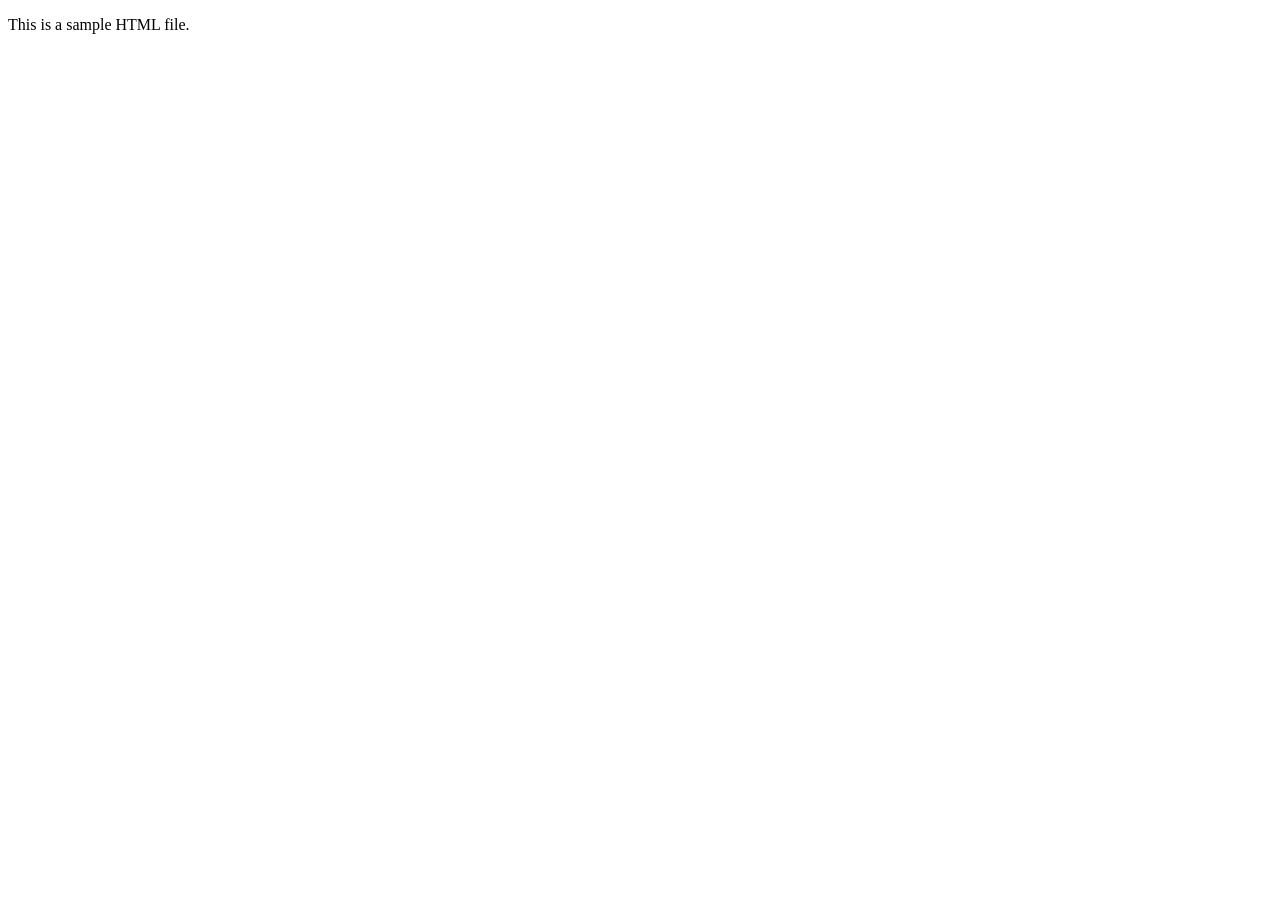
<file: index.html>
<!DOCTYPE html>
<html lang="en">
<head>
    <meta charset="UTF-8">
    <meta name="viewport" content="width=device-width, initial-scale=1.0">
    <title>Document</title>
</head>
<body>
    <p>This is a sample HTML file.</p>
</body>
</html>
</file>
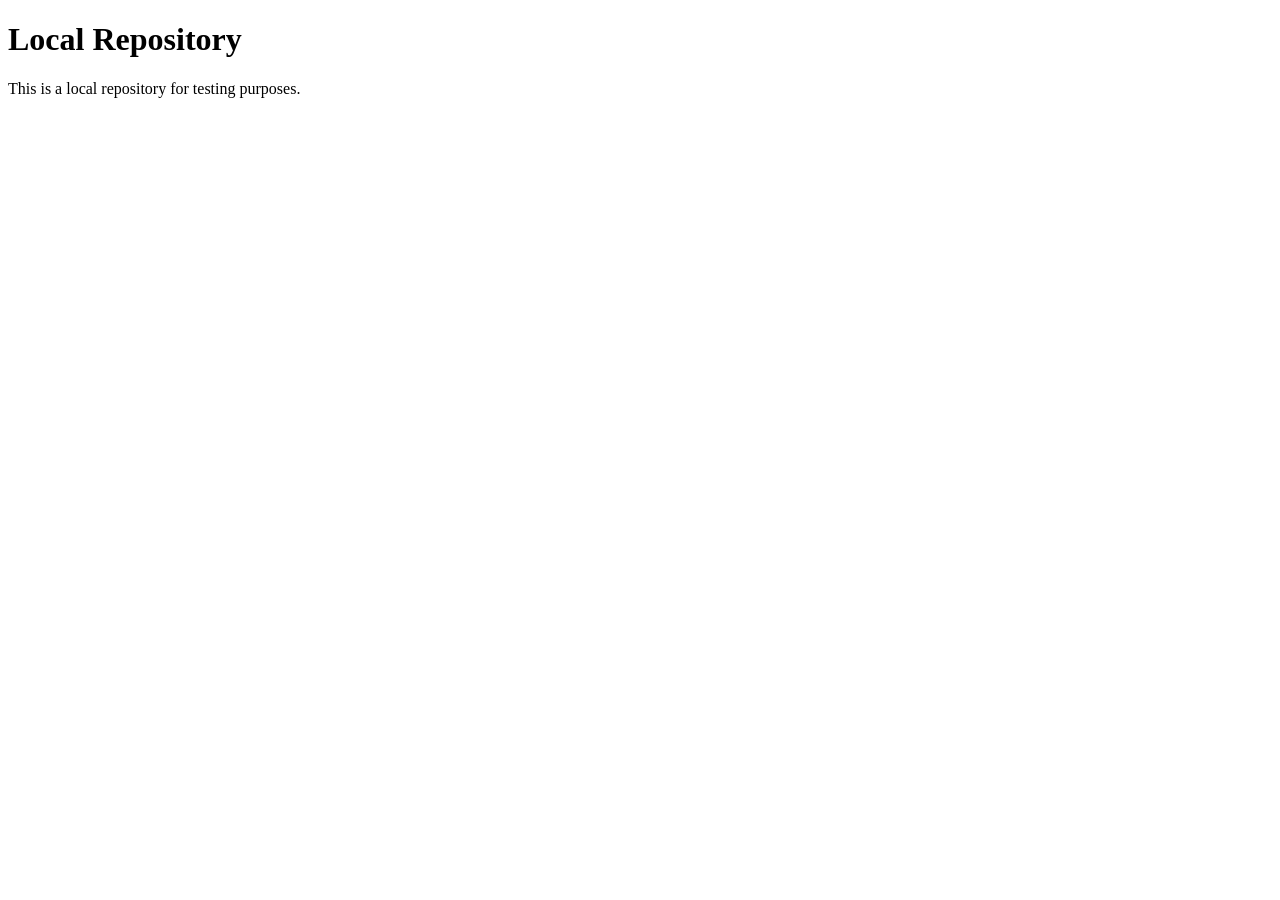
<file: localrepo/index.html>
<!DOCTYPE html>
<html lang="en">
<head>
    <meta charset="UTF-8">
    <meta name="viewport" content="width=device-width, initial-scale=1.0">
    <title>Document</title>
</head>
<body>
    <h1>Local Repository</h1>
    <p>This is a local repository for testing purposes.</p> 
</body>
</html>
</file>
